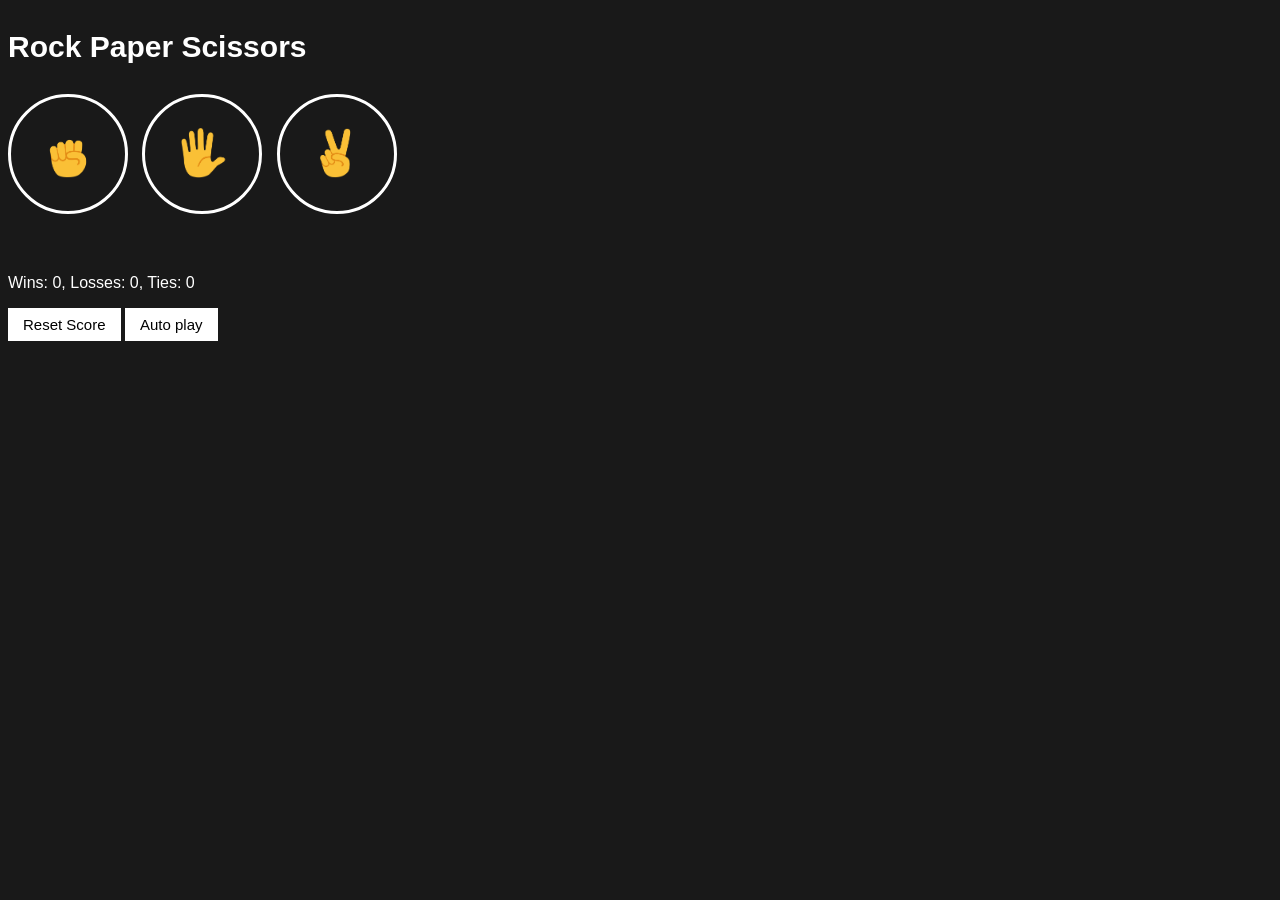
<file: index.html>
<!DOCTYPE html>
<html>
  <head>
    <title>Rock Paper Scissors</title>
    <link rel="stylesheet" href="style.css">
  </head>
  <body>
    <p class="title">Rock Paper Scissors</p>
    
    
    <button  class="move-button js-rock-button"><img src="images/rock-emoji.png" class="move-icon"></button>

    <button  class="move-button js-paper-button"><img src="images/paper-emoji.png" class="move-icon"></button>

    <button class="move-button js-scissors-button"><img src="images/scissors-emoji.png" class="move-icon"></button>

    <p class="js-result result"></p>
    <p class="js-moves"></p>
    <p class="js-score score"></p>
    
    <button onclick="
      score.wins = 0;
      score.losses = 0;
      score.ties = 0;
      localStorage.removeItem('score');
      updateScoreElement();
    " class="reset-score-button">Reset Score</button>
    <button class="auto_play js-auto_play-button">Auto play</button>

    <script src="script.js"></script>
  </body>
</html>
</file>
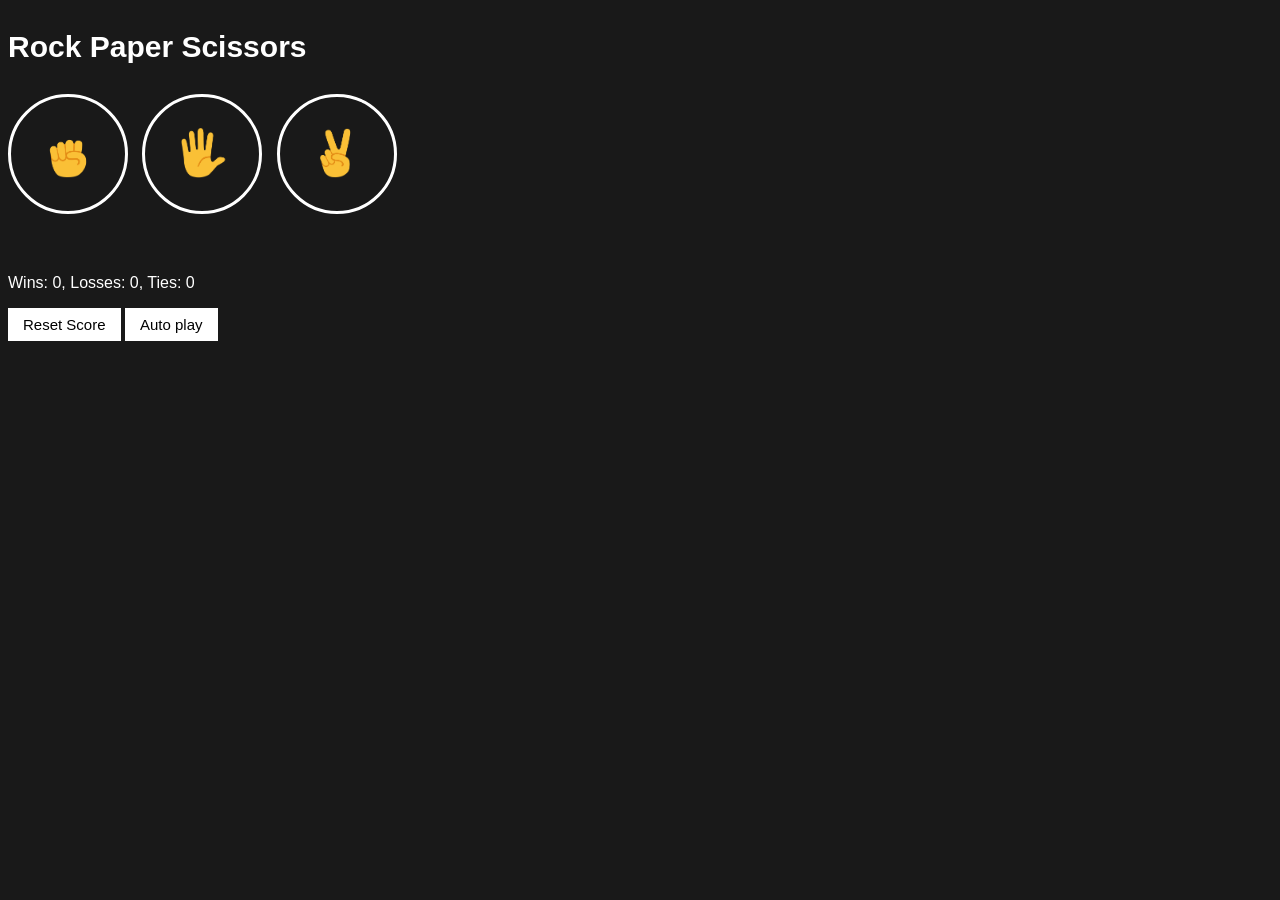
<file: 2index.html>
<!DOCTYPE html>
<html>
  <head>
    <title>Rock Paper Scissors</title>
    <link rel="stylesheet" href="2style.css">
  </head>
  <body>
    <p class="title">Rock Paper Scissors</p>
    
    
    <button  class="move-button js-rock-button"><img src="images/rock-emoji.png" class="move-icon"></button>

    <button  class="move-button js-paper-button"><img src="images/paper-emoji.png" class="move-icon"></button>

    <button class="move-button js-scissors-button"><img src="images/scissors-emoji.png" class="move-icon"></button>

    <p class="js-result result"></p>
    <p class="js-moves"></p>
    <p class="js-score score"></p>
    
    <button onclick="
      score.wins = 0;
      score.losses = 0;
      score.ties = 0;
      localStorage.removeItem('score');
      updateScoreElement();
    " class="reset-score-button">Reset Score</button>
    <button class="auto_play js-auto_play-button">Auto play</button>

    <script src="2script.js"></script>
  </body>
</html>
</file>
<file: style.css>
body {
  background-color: rgb(25, 25, 25);
  color: white;
  font-family: Arial;
}

.title {
  font-size: 30px;
  font-weight: bold;
}

.move-icon {
  height: 50px;
}

.move-button {
  background-color: transparent;
  border: 3px solid white;
  width: 120px;
  height: 120px;
  border-radius: 60px;
  margin-right: 10px;
  cursor: pointer;
}

.result {
  font-size: 25px;
  font-weight: bold;
  margin-top: 50px;
}

.score {
  margin-top: 60px;
}

.reset-score-button,
.auto_play {
  background-color: white;
  border: none;
  font-size: 15px;
  padding: 8px 15px;
  cursor: pointer;
}
</file>
<file: 2style.css>
body {
  background-color: rgb(25, 25, 25);
  color: white;
  font-family: Arial;
}

.title {
  font-size: 30px;
  font-weight: bold;
}

.move-icon {
  height: 50px;
}

.move-button {
  background-color: transparent;
  border: 3px solid white;
  width: 120px;
  height: 120px;
  border-radius: 60px;
  margin-right: 10px;
  cursor: pointer;
}

.result {
  font-size: 25px;
  font-weight: bold;
  margin-top: 50px;
}

.score {
  margin-top: 60px;
}

.reset-score-button,
.auto_play {
  background-color: white;
  border: none;
  font-size: 15px;
  padding: 8px 15px;
  cursor: pointer;
}
</file>
